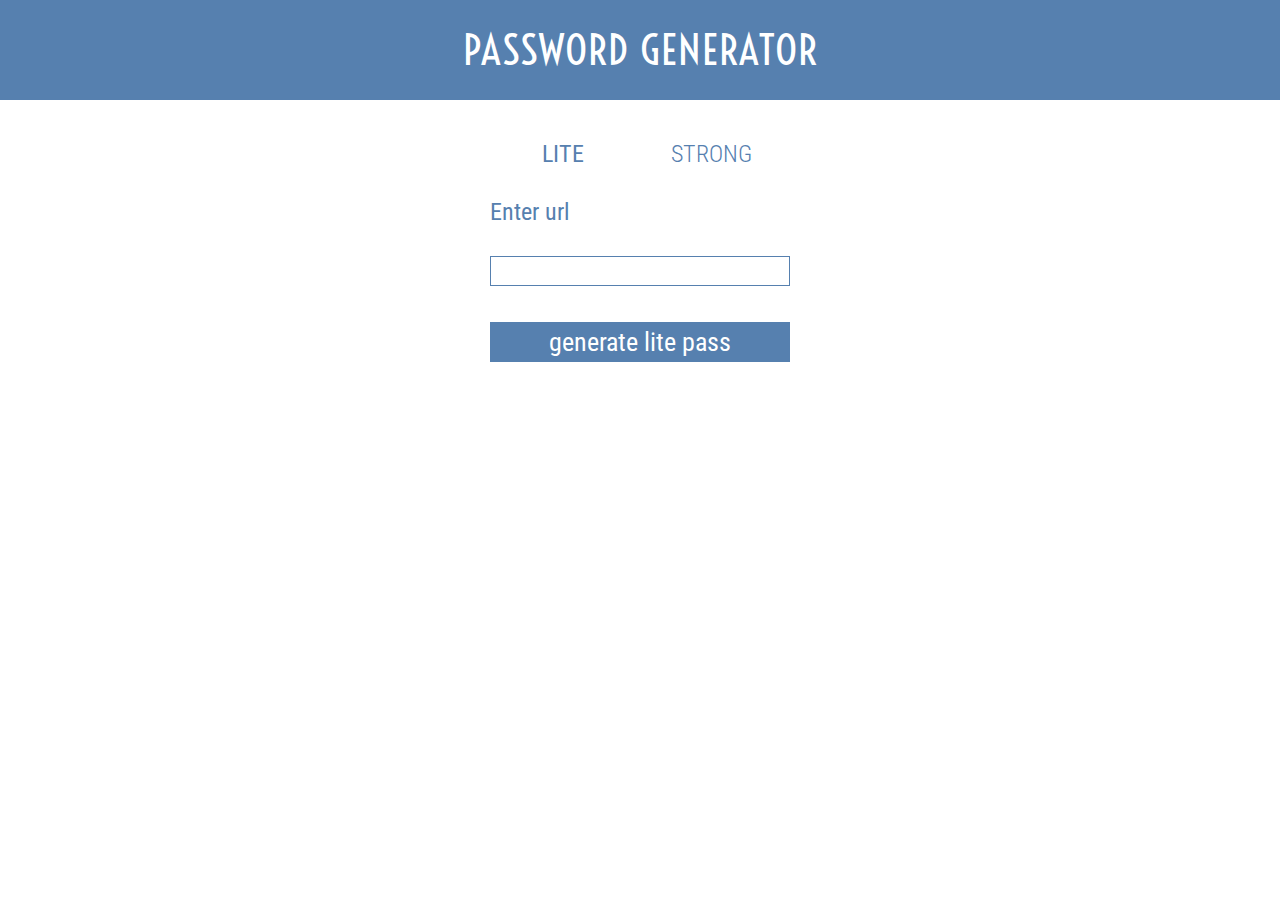
<file: index.html>
<!DOCTYPE html>
<html lang="en">

  <head>
    <meta charset="UTF-8">
    <meta name="viewport" content="width=device-width, initial-scale=1.0">
    <meta http-equiv="X-UA-Compatible" content="ie=edge">
    <title>gulp-less</title>
    <link href="https://fonts.googleapis.com/css?family=Noto+Serif:400,700|Roboto+Condensed:300,400,700|Satisfy|Voltaire" rel="stylesheet">
    <link rel="stylesheet" href="css/main.css">
  </head>

  <body>

    <div id="wrapper">
        <h1>password generator</h1>
        <div class="container">
          <ul>
            <li><a href="#" id="lite">Lite</a></li>
            <li><a href="#" id="strong">Strong</a></li>
          </ul>
          <div class="pass-wrap"></div>
        </div>

    </div>



    <script src="https://ajax.googleapis.com/ajax/libs/jquery/3.2.1/jquery.min.js"></script>
    <script src="js/js.js"></script>
  </body>

</html>
</file>
<file: css/main.css>
/* Colors for my Website */
* {
  box-sizing: border-box;
}
body {
  margin: 0;
  padding: 0;
}
.container {
  width: 320px;
  margin: auto;
  padding: 10px;
}
h1 {
  margin: 0;
  text-align: center;
  width: 100%;
  background: #5680af;
  color: white;
  height: 100px;
  line-height: 100px;
  font-family: 'Voltaire', sans-serif;
  text-transform: uppercase;
  font-weight: 300;
  letter-spacing: 1px;
  font-size: 42px;
}
ul {
  margin: 30px 0;
  padding: 0;
}
ul li {
  list-style: none;
  display: inline-block;
  width: 145px;
  text-align: center;
}
ul a {
  text-decoration: none;
  color: #5680af;
  font-weight: 300;
  font-family: 'Roboto Condensed', sans-serif;
  text-transform: uppercase;
  font-size: 24px;
}
ul a.active {
  color: #5680af;
  font-weight: 400;
}
.pass-wrap {
  position: relative;
}
h2 {
  margin: 10px 0 0;
  color: #5680af;
  font-weight: 400;
  text-align: left;
  font-family: 'Roboto Condensed', sans-serif;
}
input {
  border: 1px solid #5680af;
  outline: none;
  height: 30px;
  width: 100%;
  padding: 10px;
  color: #5680af;
  margin: 30px 0 0 0;
}
button {
  background: #5680af;
  color: white;
  width: 100%;
  text-align: center;
  border: none;
  height: 40px;
  font-family: 'Roboto Condensed', sans-serif;
  font-size: 26px;
  margin: 20px 0;
  outline: none;
}
.new_pass {
  border: 1px solid #5680af;
  height: 50px;
  line-height: 50px;
  font-size: 18px;
  width: 100%;
  text-align: center;
  color: #5680af;
  font-weight: 400;
  font-family: 'Roboto Condensed', sans-serif;
}
.error {
  display: none;
  color: #ff4b65;
  position: absolute;
  top: 20px;
}
.visible {
  display: block;
}
#url.empty {
  border: 1px solid #ff4b65;
}
</file>
